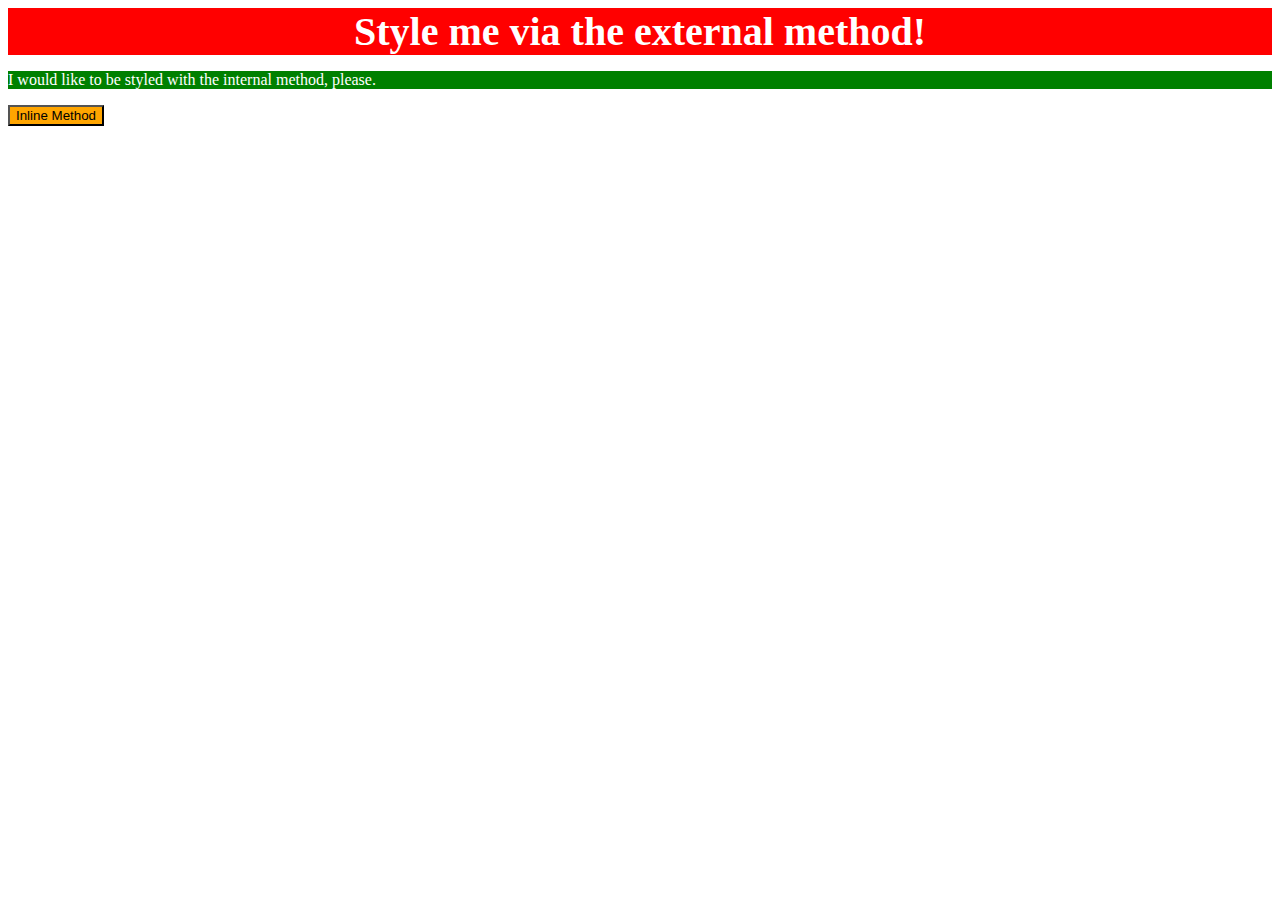
<file: foundations/01-css-methods/index.html>
<!DOCTYPE html>
<html lang="en">
  <head>
    <meta charset="UTF-8">
    <meta http-equiv="X-UA-Compatible" content="IE=edge">
    <meta name="viewport" content="width=device-width, initial-scale=1.0">
    <title>Methods for Adding CSS</title>
    <link rel='stylesheet' href='./styles.css'>
    <style>
      p {
        background-color: green;
        color: white;
      }
    </style>
  </head>
  <body>
    <div>Style me via the external method!</div>
    <p>I would like to be styled with the internal method, please.</p>
    <button style="background-color: orange;">Inline Method</button>
  </body>
</html>
</file>
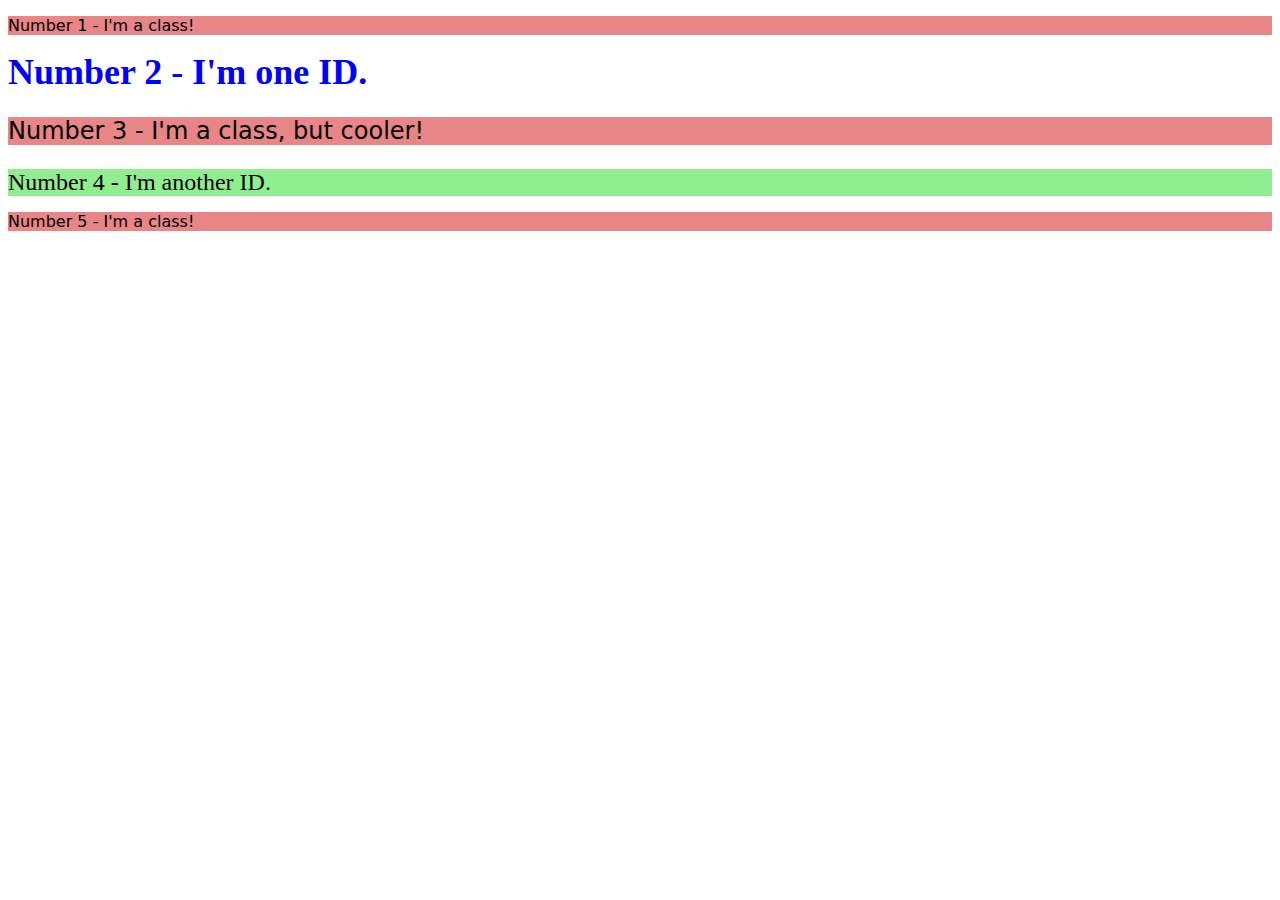
<file: foundations/02-class-id-selectors/index.html>
<!DOCTYPE html>
<html lang="en">
  <head>
    <meta charset="UTF-8">
    <meta http-equiv="X-UA-Compatible" content="IE=edge">
    <meta name="viewport" content="width=device-width, initial-scale=1.0">
    <title>Class and ID Selectors</title>
    <link rel="stylesheet" href="style.css">
  </head>
  <body>
    <p class="odd">Number 1 - I'm a class!</p>
    <div id="number-2">Number 2 - I'm one ID.</div>
    <p class="odd special">Number 3 - I'm a class, but cooler!</p>
    <div id="number-4">Number 4 - I'm another ID.</div>
    <p class="odd">Number 5 - I'm a class!</p>
  </body>
</html>
</file>
<file: foundations/01-css-methods/styles.css>
div {
    background-color: red;
    text-align: center;
    color: white;
    font-size: 40px;
    font-weight: 600;
}
</file>
<file: foundations/02-class-id-selectors/style.css>
.odd {
    background-color: #E78587;
    font-family: 'Verdana', 'DejaVu Sans', sans-serif;
}

#number-2 {
    color: blue;
    font-weight: bold;
    font-size: 36px;
}

#number-4 {
    font-size: 24px;
    background-color: lightgreen;
}

.special.odd {
    font-size: 24px;
}
</file>
